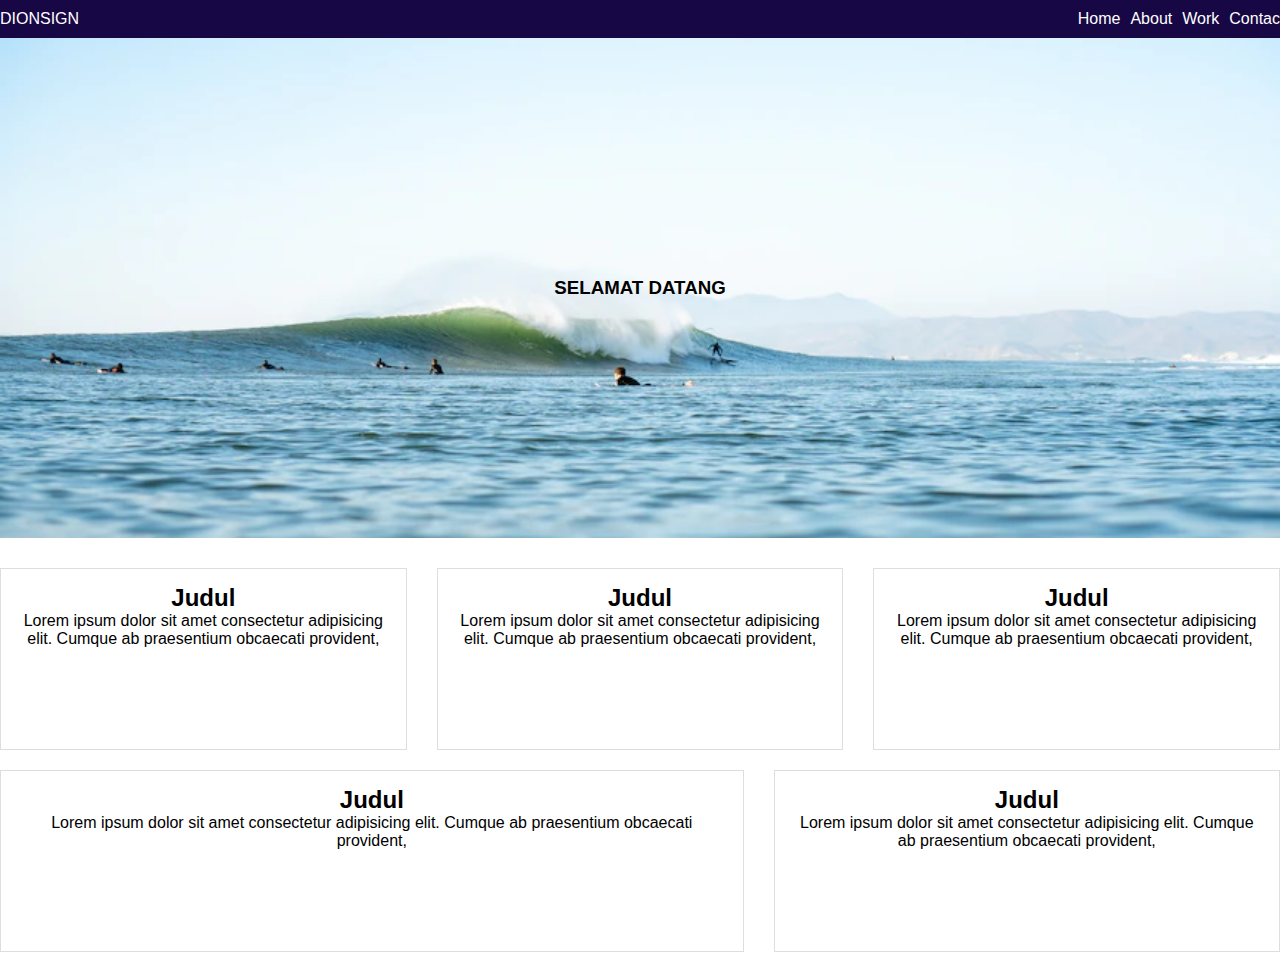
<file: PROJECT-2A-HTML-CSS/index.html>
<!DOCTYPE html>
<html lang="en">

<head>
    <meta charset="UTF-8">
    <meta http-equiv="X-UA-Compatible" content="IE=edge">
    <meta name="viewport" content="width=device-width, initial-scale=1.0">
    <title>HTML CSS</title>

    <link href="css/style.css" rel="stylesheet">
</head>

<body>

    <div class="menu">
        <div class="container">

            <div class="wrap-menu">
                <div class="logo">DIONSIGN</div>
                <div class="list-menu">
                    <div class="item-menu"><a href="home.html">Home</a></div>
                    <div class="item-menu"><a href="about.html">About</a></div>
                    <div class="item-menu"><a href="work.html">Work</a></div>
                    <div class="item-menu"><a href="contact.html">Contac</a></div>
                </div>
            </div>
        </div>
    </div>

    <div class="banner banner-home">
        <div class="container">
            <div class="caption">
                <h3>SELAMAT DATANG</h3>
            </div>
        </div>
    </div>

    <div class="feature">
        <div class="container">
            <div class="box-group">
                <div class="box">
                    <h2>Judul</h2>
                    <p>Lorem ipsum dolor sit amet consectetur adipisicing elit.
                        Cumque ab praesentium obcaecati provident,
                    </p>
                </div>
        

    
    <div class="box">
        <h2>Judul</h2>
        <p>Lorem ipsum dolor sit amet consectetur adipisicing elit.
            Cumque ab praesentium obcaecati provident,
        </p>
    </div>


    <div class="box">
        <h2>Judul</h2>
        <p>Lorem ipsum dolor sit amet consectetur adipisicing elit.
            Cumque ab praesentium obcaecati provident,
        </p>

    </div>
    </div>
    <div class="box-group">
        <div class="box box60">
            <h2>Judul</h2>
            <p>Lorem ipsum dolor sit amet consectetur adipisicing elit.
                Cumque ab praesentium obcaecati provident,
            </p>
        </div>
    
        <div class="box box40">
            <h2>Judul</h2>
            <p>Lorem ipsum dolor sit amet consectetur adipisicing elit.
                Cumque ab praesentium obcaecati provident,
            </p>
        </div>
    </div>
    </div>
    </div>

</body>

</html>
</file>
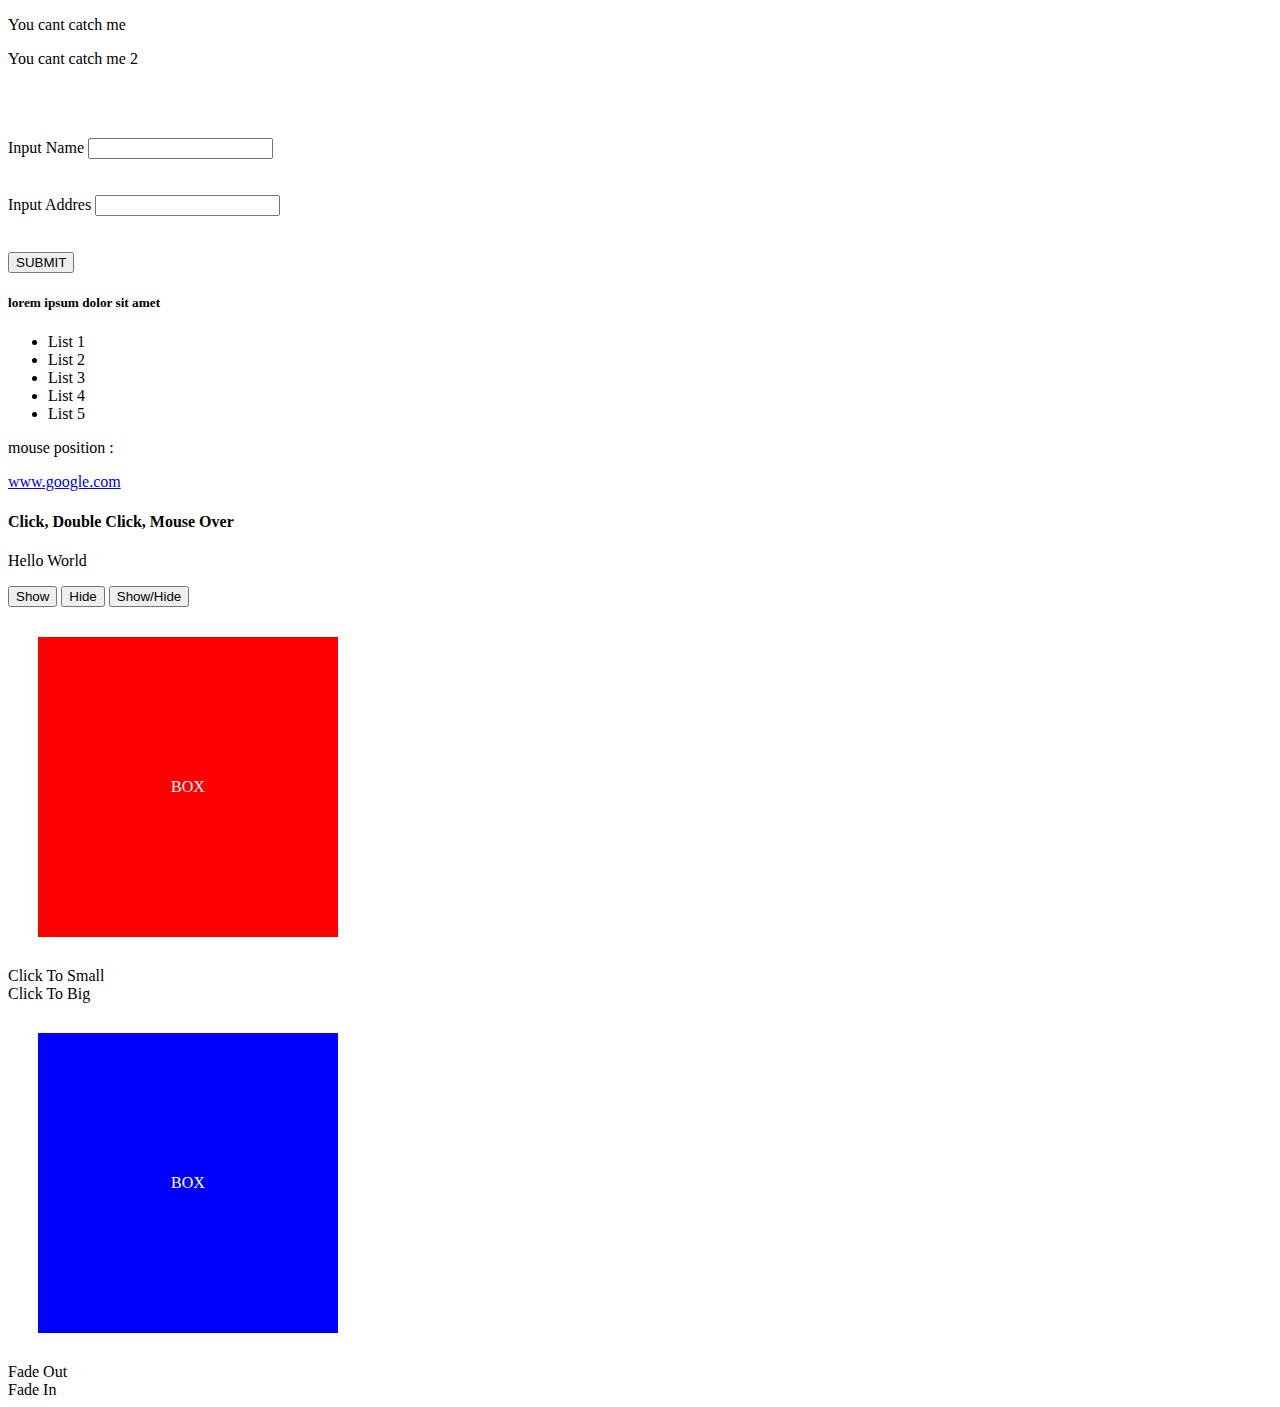
<file: PROJECT-5-JQUERY/index.html>
<!DOCTYPE html>
<html lang="en">
<head>
    <meta charset="UTF-8">
    <meta http-equiv="X-UA-Compatible" content="IE=edge">
    <meta name="viewport" content="width=device-width, initial-scale=1.0">
    <title>JQUERY</title>
    <link rel="stylesheet" href="style.css">
</head>
<body>
    
    <p id="one-click">You cant catch me</p>

    <p class="double-click">You cant catch me 2</p>
    <br><br><br>

    <label>Input Name</label>
    <input class="input-name" type="text">
    <p class="alert-name" style="display: none;">Nama harus lebih dari 5 Karakter</p>

    <br><br><br>
    <label>Input Addres</label>
    <input class="input-address" type="text">
    <p class="alert-address" style="display: none;">Alamat harus jelas</p>

    <br><br><br>

    <button class="but-submit">SUBMIT</button>
    <h5 class="description">lorem ipsum dolor sit amet</h5>


    <ul>
        <li>List 1</li>
        <li>List 2</li>
        <li>List 3</li>
        <li>List 4</li>
        <li>List 5</li>
    </ul>   

    <p>mouse position : <span class="pointer-count"></span></p>

    <a class="link-disabled" href="http://www.google.com" target="-blank">www.google.com</a>
    
    <h4 class="test-event-type">Click, Double Click, Mouse Over</h4>
    <!-- <div /> -->

    <p class="text">Hello World</p>
    <button id="show">Show</button>
    <button id="hide">Hide</button>

    <button id="toggle">Show/Hide</button>

    <div class="box">BOX</div>
    <div class="clickToSmall" style="cursor: pointer">Click To Small</div>
    <div class="clickToBig" style="cursor: pointer">Click To Big</div>

    <div class="boxFadeTo">BOX</div>
    <div class="fadeOut" style="cursor: pointer">Fade Out</div>
    <div class="fadeIn" style="cursor: pointer">Fade In</div>


<script src="https://ajax.googleapis.com/ajax/libs/jquery/3.6.1/jquery.min.js"></script>
<script src="script.js"></script>
    

</body>
</html>
</file>
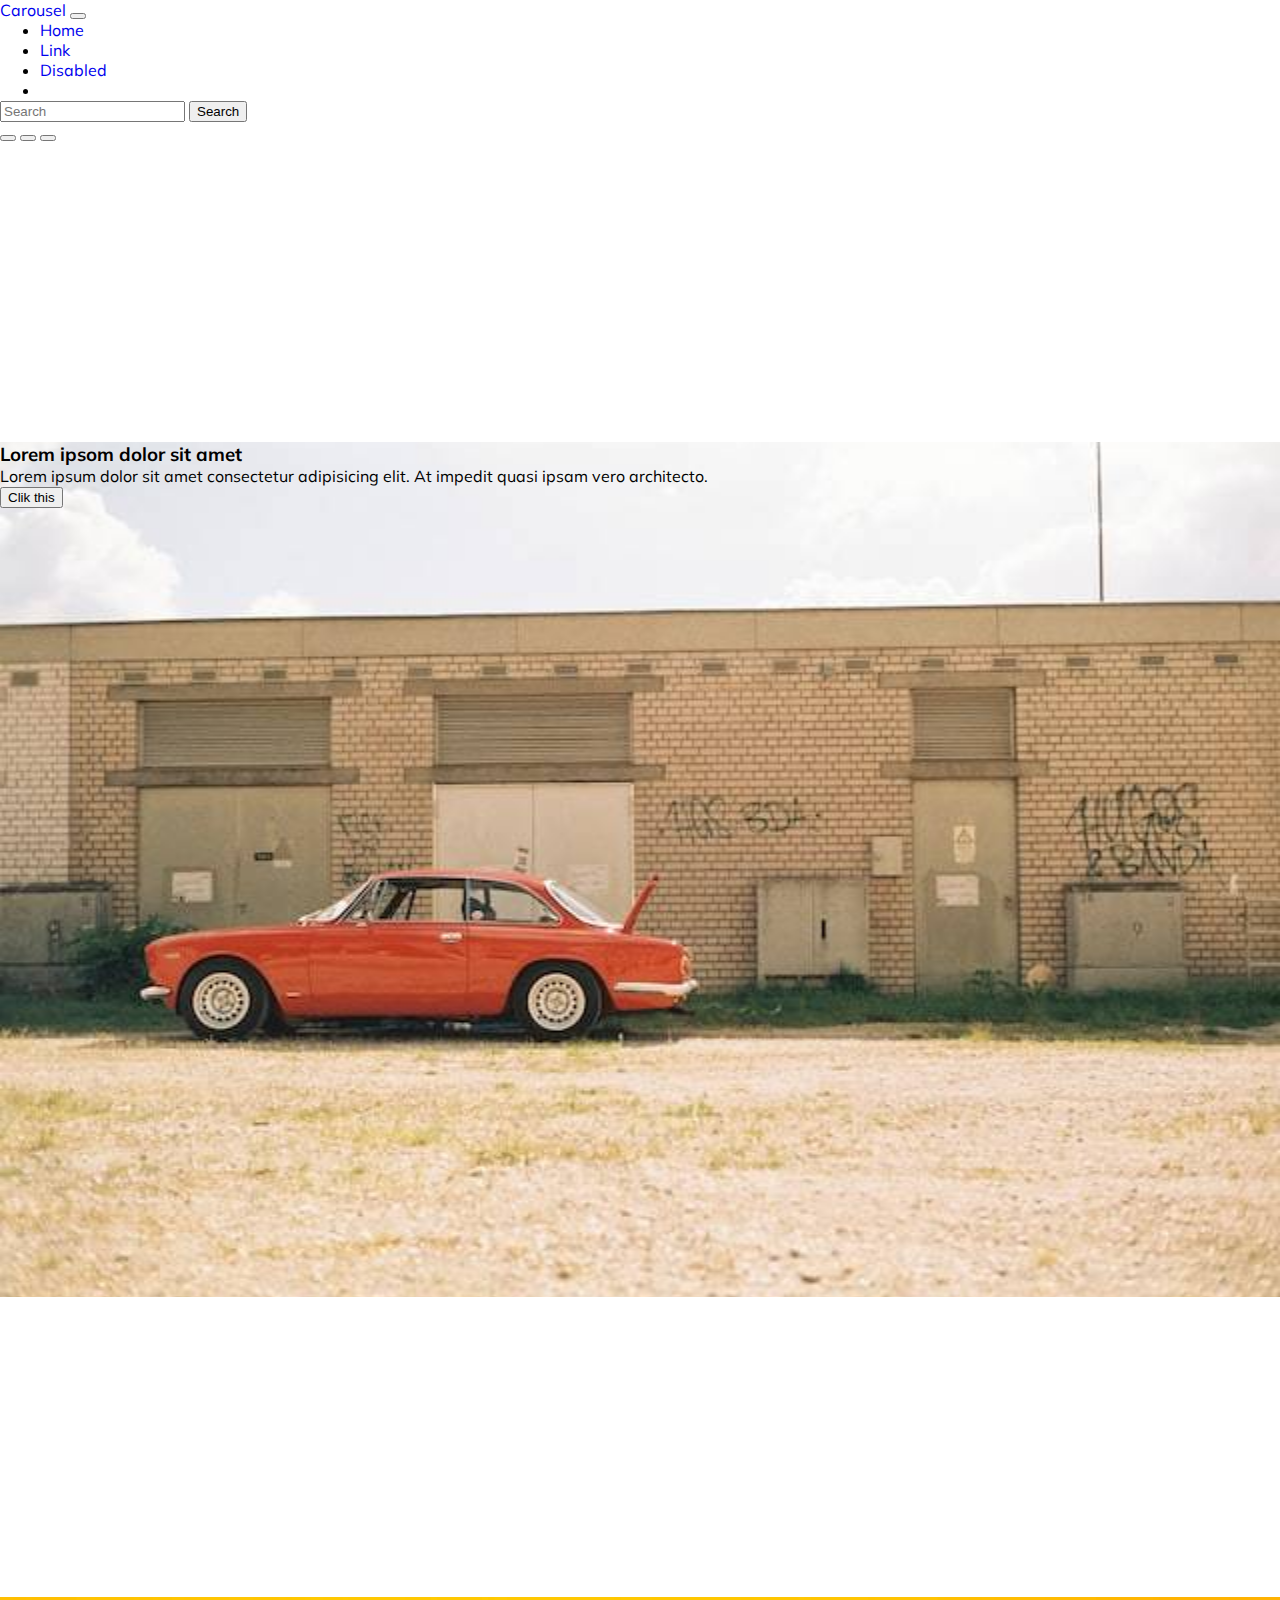
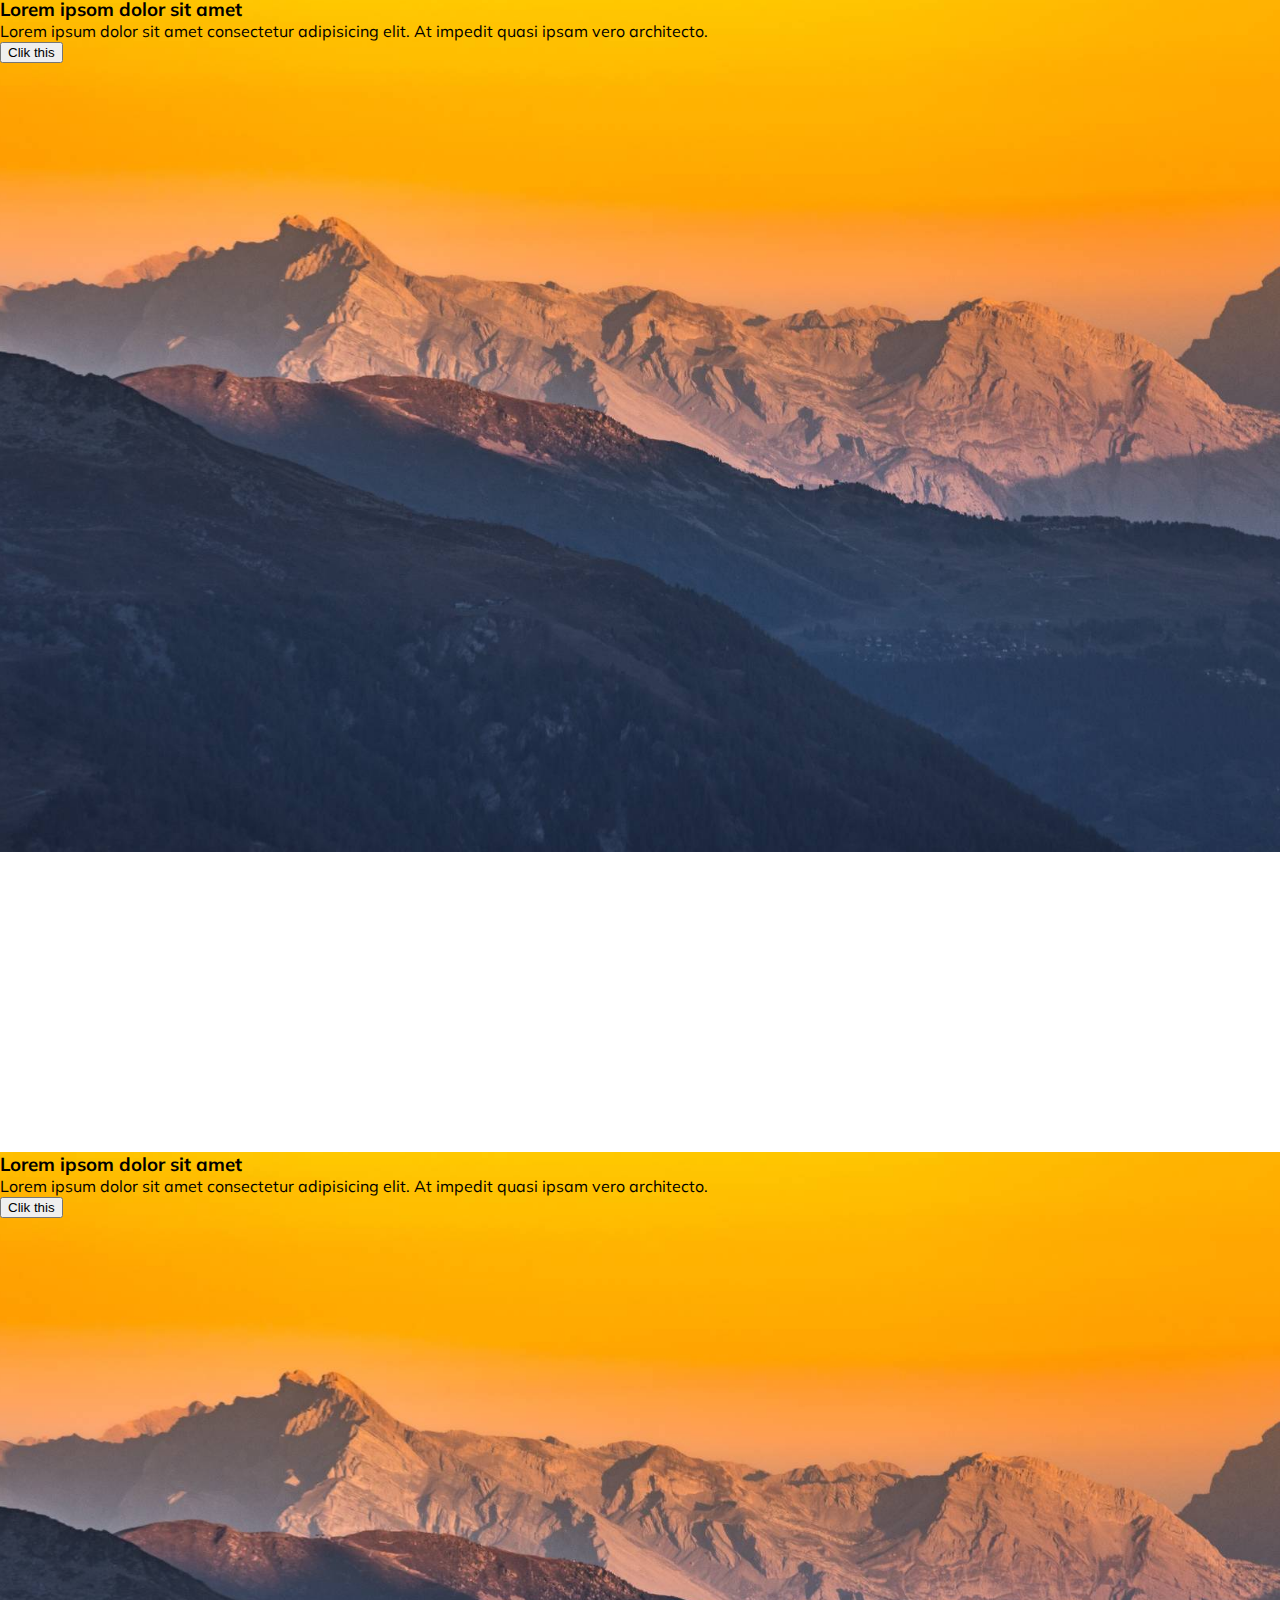
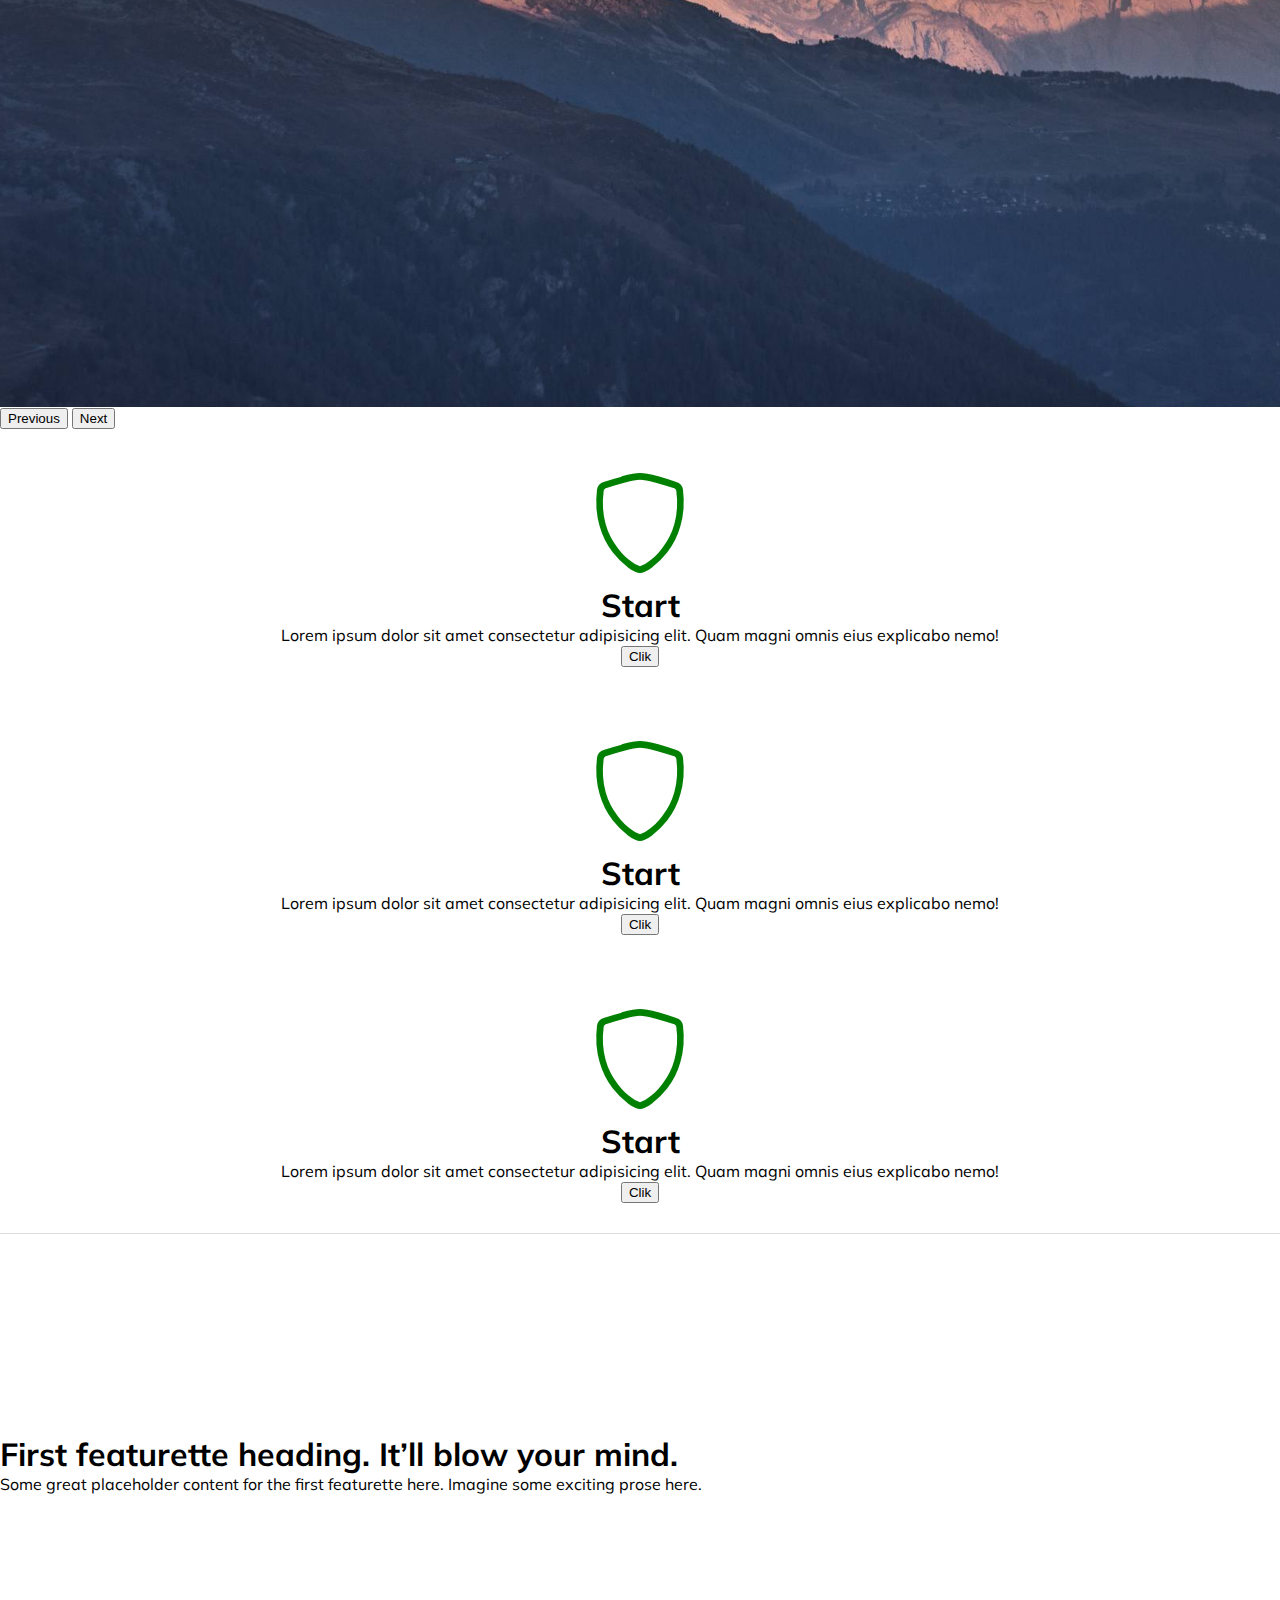
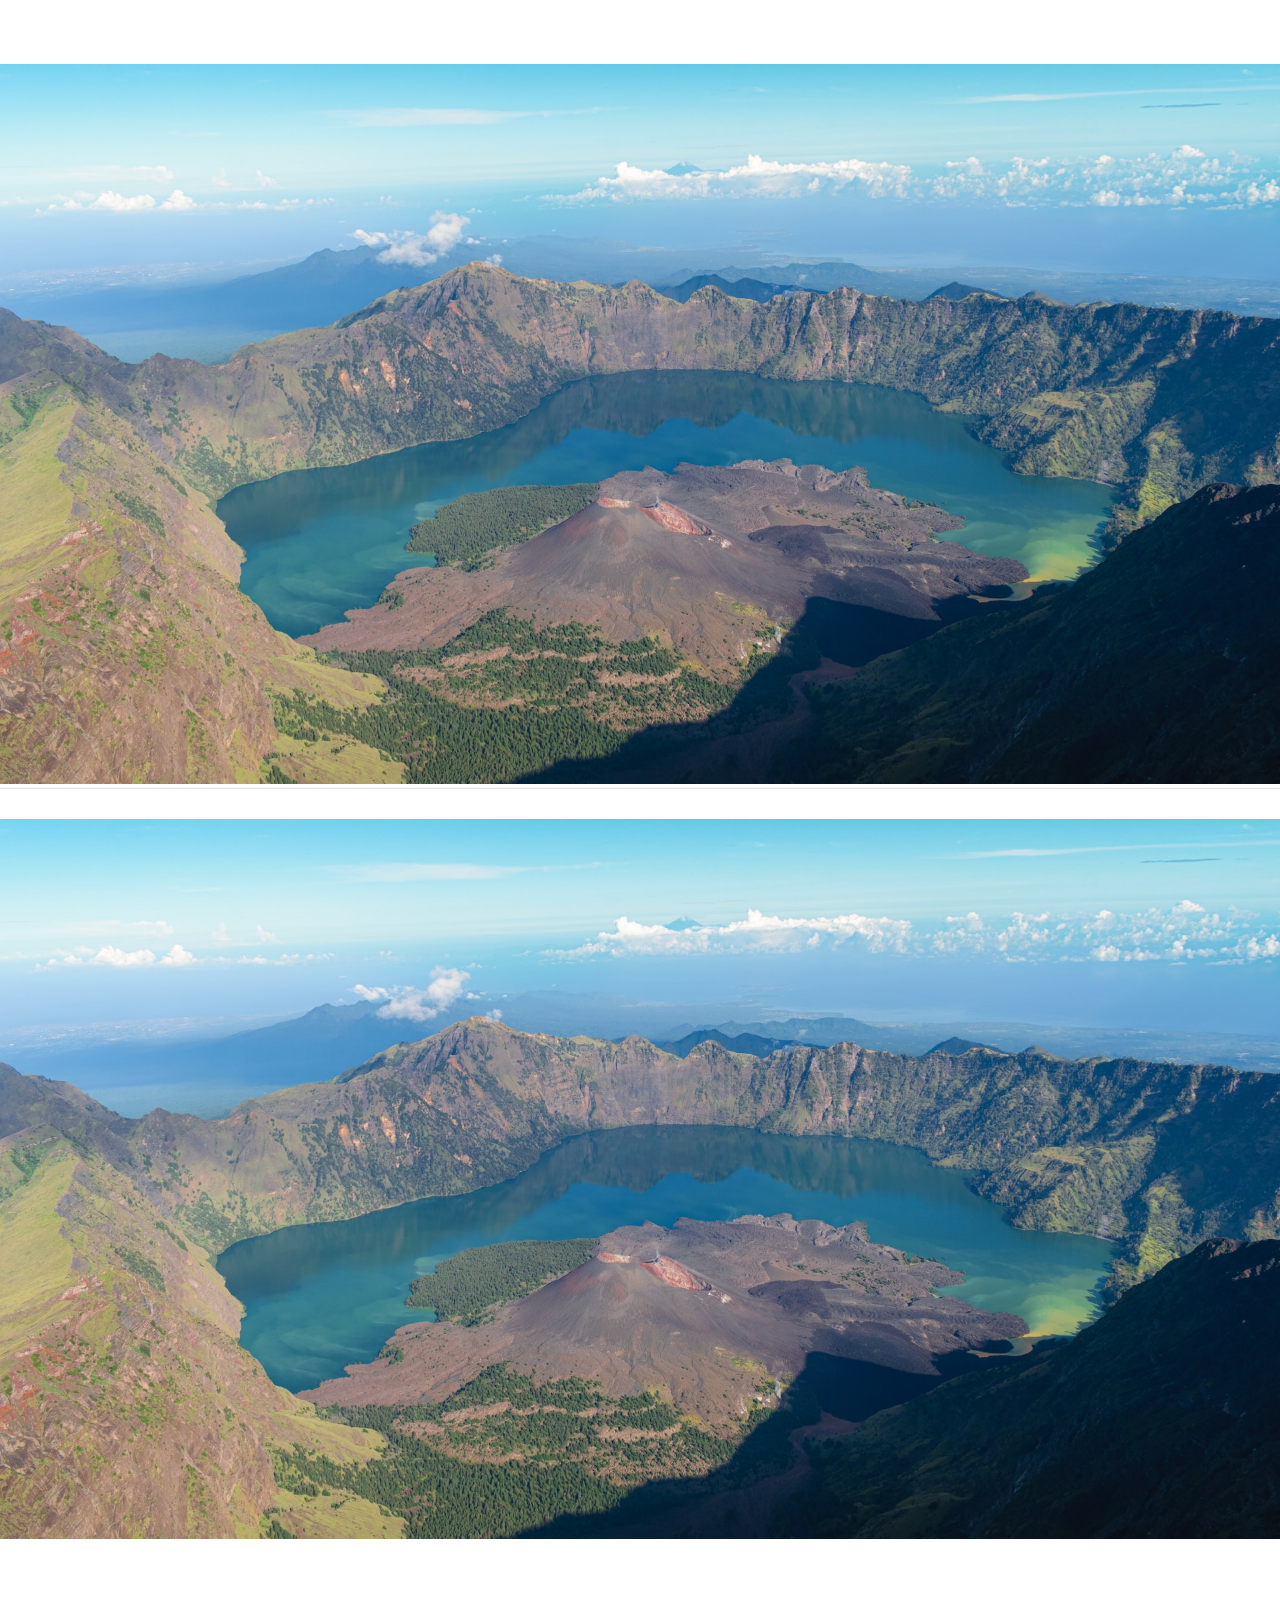
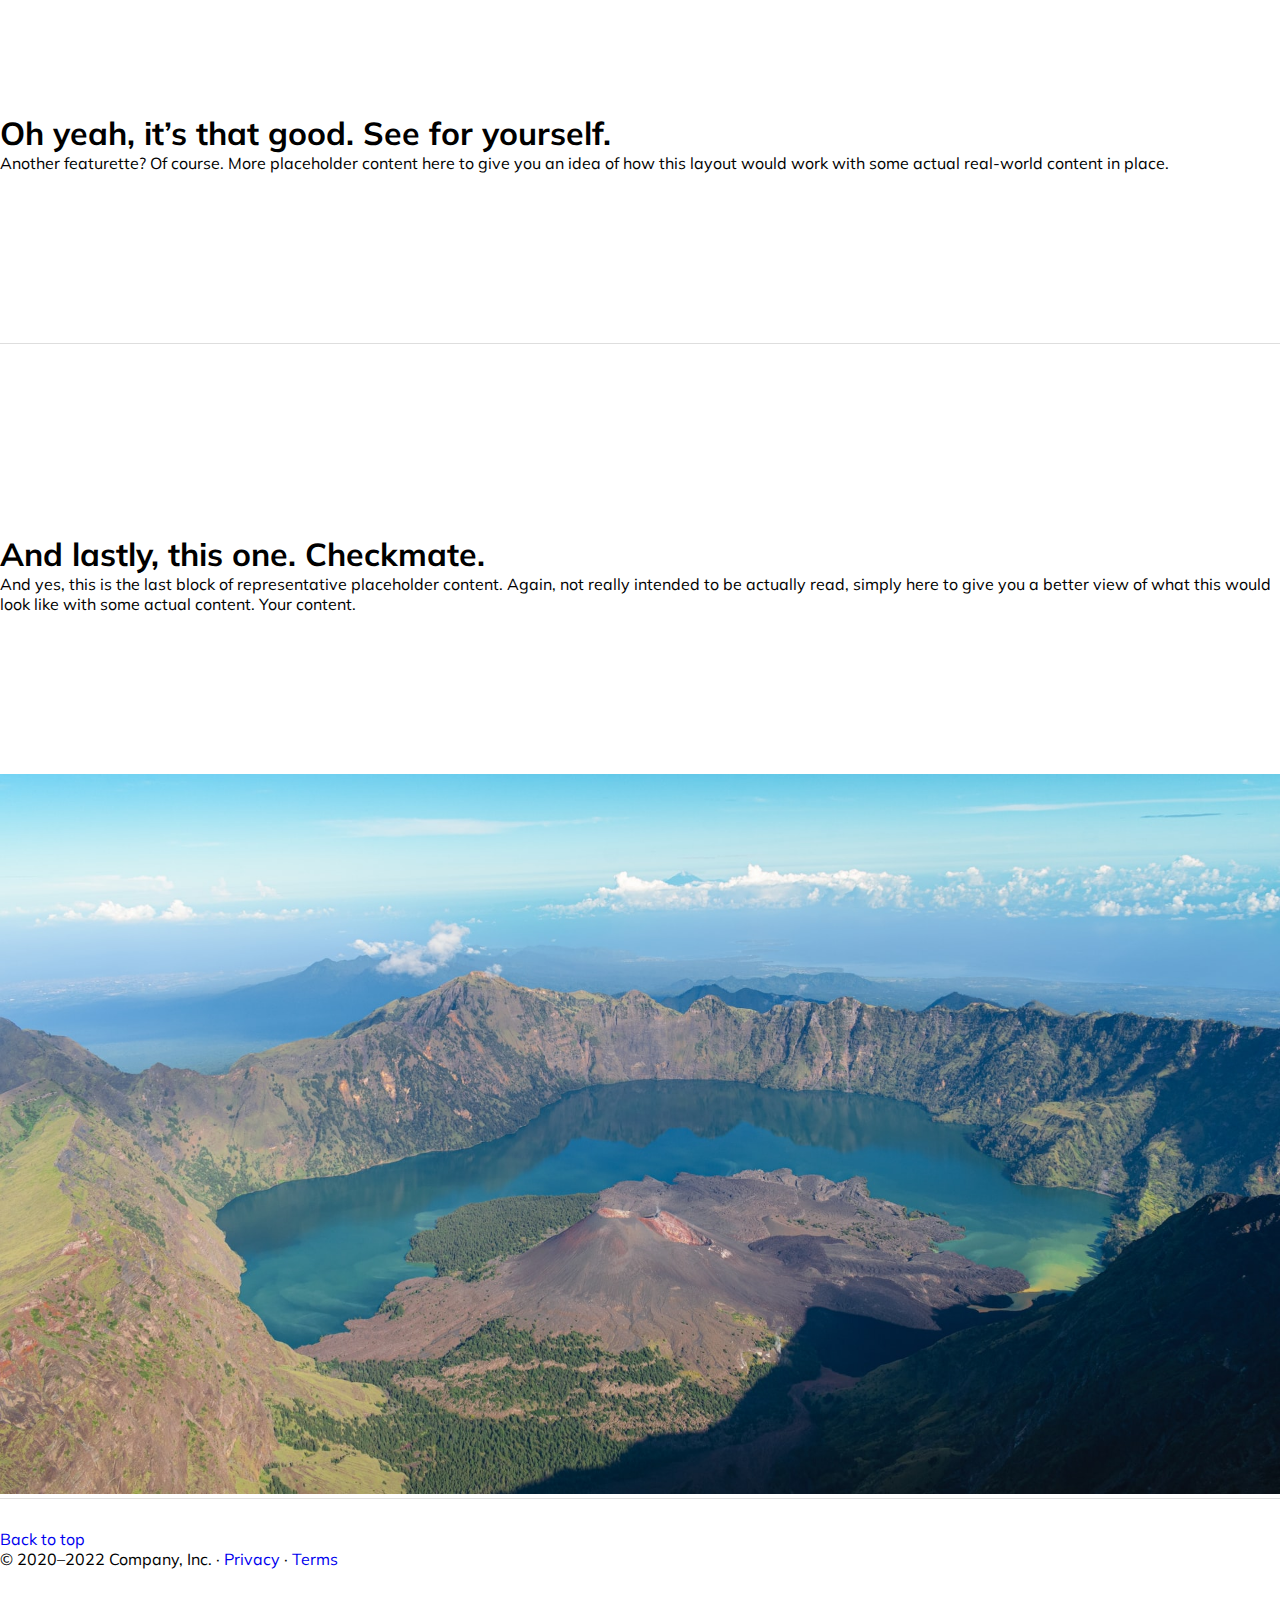
<file: PROJECT-2A-HTML-CSS/about.html>
<!DOCTYPE html>
<html lang="en">

<head>
  <meta charset="UTF-8">
  <meta http-equiv="X-UA-Compatible" content="IE=edge">
  <meta name="viewport" content="width=device-width, initial-scale=1.0">
  <title>Home CSS</title>

  <!-- CSS only -->
  <link href="https://cdn.jsdelivr.net/npm/bootstrap@5.2.3/dist/css/bootstrap.min.css" rel="stylesheet"
    integrity="sha384-rbsA2VBKQhggwzxH7pPCaAqO46MgnOM80zW1RWuH61DGLwZJEdK2Kadq2F9CUG65" crossorigin="anonymous">
  <link rel="preconnect" href="https://fonts.googleapis.com">
  <link rel="preconnect" href="https://fonts.gstatic.com" crossorigin>
  <link href="https://fonts.googleapis.com/css2?family=Mulish:wght@200;500;800&display=swap" rel="stylesheet">
  <link rel="stylesheet" href="https://cdn.jsdelivr.net/npm/bootstrap-icons@1.10.2/font/bootstrap-icons.css">
  <link href="css/style.css" rel="stylesheet">
</head>

<body>

  <nav class=" navbar-expand-lg navbar navbar-dark bg-dark">
    <div class="container-fluid">
      <a class="navbar-brand" href="#">Carousel</a>
      <button class="navbar-toggler" type="button" data-bs-toggle="collapse" data-bs-target="#navbarSupportedContent"
        aria-controls="navbarSupportedContent" aria-expanded="false" aria-label="Toggle navigation">
        <span class="navbar-toggler-icon"></span>
      </button>
      <div class="collapse navbar-collapse" id="navbarSupportedContent">
        <ul class="navbar-nav me-auto mb-2 mb-lg-0">
          <li class="nav-item">
            <a class="nav-link active" aria-current="page" href="#">Home</a>
          </li>
          <li class="nav-item">
            <a class="nav-link" href="#">Link</a>
          </li>
          <li class="nav-item">
            <a class="nav-link" href="#">Disabled</a>
          <li class="nav-item">
            
          </li>
          <!-- <li class="nav-item dropdown">
                <a class="nav-link dropdown-toggle" href="#" role="button" data-bs-toggle="dropdown" aria-expanded="false">
                  Dropdown
                </a>
                <ul class="dropdown-menu">
                  <li><a class="dropdown-item" href="#">Action</a></li>
                  <li><a class="dropdown-item" href="#">Another action</a></li>
                  <li><hr class="dropdown-divider"></li>
                  <li><a class="dropdown-item" href="#">Something else here</a></li>
                </ul>
              </li>
              <li class="nav-item">
                <a class="nav-link disabled">Disabled</a>
              </li> -->
        </ul>
        <form class="d-flex" role="search">
        <input class="form-control me-2" type="search" placeholder="Search" aria-label="Search">
        <button class="btn btn-outline-success" type="submit">Search</button>
      </form>
      </div>
    </div>
  </nav>


  <!-- <div class="home-slider">

  </div> -->

  <div id="carouselExampleIndicators" class="carousel slide home-slider" data-bs-ride="true">
    <div class="carousel-indicators">
      <button type="button" data-bs-target="#carouselExampleIndicators" data-bs-slide-to="0" class="active" aria-current="true" aria-label="Slide 1"></button>
      <button type="button" data-bs-target="#carouselExampleIndicators" data-bs-slide-to="1" aria-label="Slide 2"></button>
      <button type="button" data-bs-target="#carouselExampleIndicators" data-bs-slide-to="2" aria-label="Slide 3"></button>
    </div>
    <!-- <div class="carousel-inner">
      <div class="carousel-item active">
        <img src="images/markus-spiske-U0wF4UTD2Tc-unsplash.jpg" class="d-block w-100" alt="Slide 1">
      </div>
      <div class="carousel-item">
        <img src="images/marek-piwnicki-ilC9bdW2UNc-unsplash.jpg" class="d-block w-100" alt="Slide 2">
      </div>
      <div class="carousel-item">
        <img src="images/marek-piwnicki-7oda-sNYfLY-unsplash.jpg" class="d-block w-100" alt="Slide 3">
      </div> -->

      <div class="carousel-inner">
        <div class="carousel-item active" style="background: url(images/markus-spiske-U0wF4UTD2Tc-unsplash.jpg)">
        <div class="caption container">
          <h3>Lorem ipsom dolor sit amet</h3>
          <p>Lorem ipsum dolor sit amet consectetur adipisicing elit. At impedit quasi ipsam vero architecto.</p>
          <button type="button" class="btn btn-danger">Clik this</button>
        </div>
        </div>
        <div class="carousel-item" style="background: url(images/marek-piwnicki-ilC9bdW2UNc-unsplash.jpg)">
          <div class="caption container text-center">
          <h3>Lorem ipsom dolor sit amet</h3>
          <p>Lorem ipsum dolor sit amet consectetur adipisicing elit. At impedit quasi ipsam vero architecto.</p>
          <button type="button" class="btn btn-danger">Clik this</button>
        </div>
      </div>
        <div class="carousel-item" style="background: url(images/marek-piwnicki-ilC9bdW2UNc-unsplash.jpg)">
          <div class="caption container text-right">
          <h3>Lorem ipsom dolor sit amet</h3>
          <p>Lorem ipsum dolor sit amet consectetur adipisicing elit. At impedit quasi ipsam vero architecto.</p>
          <button type="button" class="btn btn-danger">Clik this</button>
        </div>
      </div>
    </div>
    <button class="carousel-control-prev" type="button" data-bs-target="#carouselExampleIndicators" data-bs-slide="prev">
      <span class="carousel-control-prev-icon" aria-hidden="true"></span>
      <span class="visually-hidden">Previous</span>
    </button>
    <button class="carousel-control-next" type="button" data-bs-target="#carouselExampleIndicators" data-bs-slide="next">
      <span class="carousel-control-next-icon" aria-hidden="true"></span>
      <span class="visually-hidden">Next</span>
    </button>
  </div>

  <div class="container">
    <div class="service">

      <div class="row">
        <div class="col-lg-4">
          <div class="box-service">
            <i class="bi bi-shield icon-service"></i>
            <h1>Start</h1>
            <p>Lorem ipsum dolor sit amet consectetur adipisicing elit. Quam magni omnis eius explicabo nemo!</p>
            <button type="Clik" class="btn btn-success">Clik</button>
          </div>
        </div>
        <div class="col-lg-4">
          <div class="box-service">
            <i class="bi bi-shield icon-service"></i>
            <h1>Start</h1>
            <p>Lorem ipsum dolor sit amet consectetur adipisicing elit. Quam magni omnis eius explicabo nemo!</p>
            <button type="Clik" class="btn btn-success">Clik</button>
          </div>
        </div>
        <div class="col-lg-4">
          <div class="box-service">
            <i class="bi bi-shield icon-service"></i>
            <h1>Start</h1>
            <p>Lorem ipsum dolor sit amet consectetur adipisicing elit. Quam magni omnis eius explicabo nemo!</p>
            <button type="Clik" class="btn btn-success">Clik</button>
          </div>
        </div>
      </div>
    </div>
  

  

  <div class="ads">
    <div class="row">
      <div class="col-lg-7">
        <div class="left-content">
          <h1>First featurette heading. It’ll blow your mind.</h1>
          <p>Some great placeholder content for the first featurette here. Imagine some exciting prose here.</p>
        </div>
      </div>
      <div class="col-lg-5">
        <img width="100%" src="images/fahrul-razi-OYDPdqZdJY4-unsplash.jpg">
      </div>
    </div>
  </div>

  <div class="ads">
    <div class="row">
      <div class="col-lg-5">
        <img width="100%" src="images/fahrul-razi-OYDPdqZdJY4-unsplash.jpg">

      </div>

      <div class="col-lg-7">
        <div class="left-content">
          <h1>Oh yeah, it’s that good. See for yourself.</h1>
          <p>Another featurette? Of course. More placeholder content here to give you an idea of how this layout would work with some actual real-world content in place.</p>
        </div>
      </div>
      <div class="ads">
        <div class="row">
          <div class="col-lg-7">
            <div class="left-content">
              <h1>And lastly, this one. Checkmate.</h1>
              <p>And yes, this is the last block of representative placeholder content. Again, not really intended to be actually read, simply here to give you a better view of what this would look like with some actual content. Your content.</p>
            </div>
          </div>
          <div class="col-lg-5">
            <img width="100%" src="images/fahrul-razi-OYDPdqZdJY4-unsplash.jpg">
          </div>
        </div>
        <div class="ads class">
          <div class="row">
            <footer class="container">
            <p class="float-end">
              <a href="#">Back to top</a>
            </p>
            <p>© 2020–2022 Company, Inc. · 
              <a href="#">Privacy</a> · 
              <a href="#">Terms</a>
            </p>
          </footer>
          </div>
        </div>
      </div>
    </div>
  
  <!-- <div class="container text-center">
        <div class="row">
          <div class="col-lg-6 col-md-8 col-sm-3">
            <div class="squere">
              <h3>Judul</h3>
              <p>Lorem ipsum dolor sit amet consectetur adipisicing elit.
                Ratione, minus illo nobis harum, omnis dicta repudiandae quo totam ipsum perspiciatis,
                eos sequi qui! Provident sapiente tenetur veniam voluptas alias itaque!
              </p>
            </div>
          </div>
          <div class="col-lg-6 col-md-4 col-sm-9">
            <div class="squere">
              <h3>Judul</h3>
              <p>Lorem ipsum dolor sit amet consectetur adipisicing elit.
                Ratione, minus illo nobis harum, omnis dicta repudiandae quo totam ipsum perspiciatis,
                eos sequi qui! Provident sapiente tenetur veniam voluptas alias itaque!
              </p>
            </div>
          </div> -->




  <!-- JavaScript Bundle with Popper -->
  <script src="https://cdn.jsdelivr.net/npm/bootstrap@5.2.3/dist/js/bootstrap.bundle.min.js"
    integrity="sha384-kenU1KFdBIe4zVF0s0G1M5b4hcpxyD9F7jL+jjXkk+Q2h455rYXK/7HAuoJl+0I4"
    crossorigin="anonymous"></script>

</body>

</html>
</file>
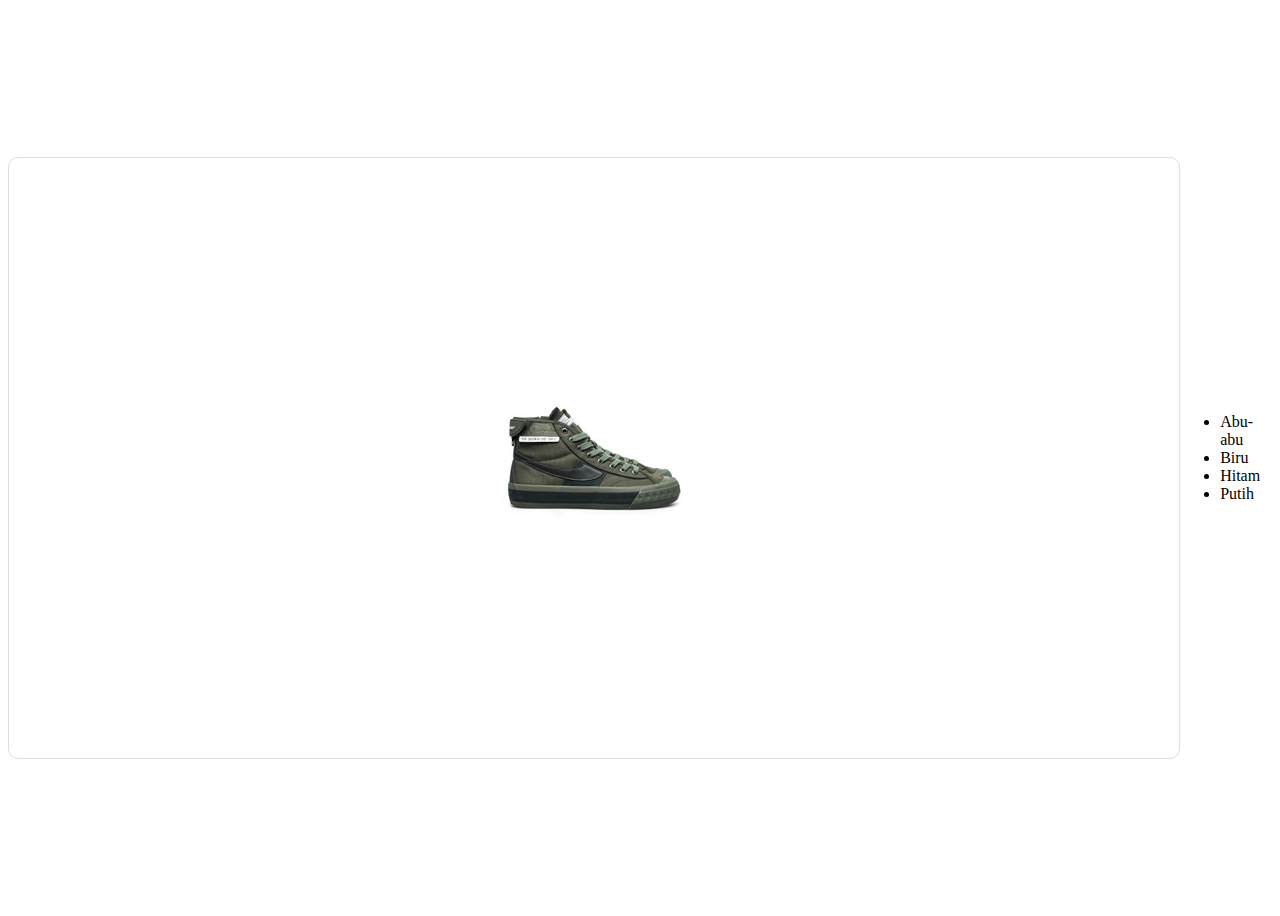
<file: PROJECT-5-JQUERY/product-tab.html>
<!DOCTYPE html>
<html lang="en">
<head>
    <meta charset="UTF-8">
    <meta http-equiv="X-UA-Compatible" content="IE=edge">
    <meta name="viewport" content="width=device-width, initial-scale=1.0">
    <link href="https://cdn.jsdelivr.net/npm/bootstrap@5.3.0-alpha1/dist/css/bootstrap.min.css" rel="stylesheet" integrity="sha384-GLhlTQ8iRABdZLl6O3oVMWSktQOp6b7In1Zl3/Jr59b6EGGoI1aFkw7cmDA6j6gD" crossorigin="anonymous">
    <link href="style.css" rel="stylesheet">
    <title>JQUERY</title>
</head>
<body>

    <div class="container">
        <div class="product-showcase-wrap">
            <div class="product-showcase">
                <div class="product-showcase-item" id="option1content">
                    <img src="image/abu-abu.jpg">
                </div>
                <div class="product-showcase-item" id="option2content">
                    <img src="image/biru.jpg">
                </div>
                <div class="product-showcase-item" id="option3content">
                    <img src="image/hitam.jpg">
                </div>
                <div class="product-showcase-item" id="option4content">
                    <img src="image/putih.jpg">
                </div>
            </div>

            <ul id="options">
                <li><a id="option1" class="abu-abu">Abu-abu</a></li>
                <li><a id="option2" class="biru">Biru</a></li>
                <li><a id="option3" class="hitam">Hitam</a></li>
                <li><a id="option4" class="putih">Putih</a></li>
            </ul>
        </div>
    </div>

    <!-- Perkenalkan Nama saya Antonius Dion Redo Ngai dan nama panggilan saya Dion, Saya lulusan SMK Jurusan Teknik Komputer Jaringan, dan saya merupakan mahasiswa jurusan Infotmatika dari Universitas Pamulang masih aktif menjadi mahasiswa. Saya juga pernah bekerja sabagai Data Entri di PT.Radikari -->
    
    
    <script src="https://ajax.googleapis.com/ajax/libs/jquery/3.6.1/jquery.min.js"></script>
    <script src="script.js"></script>

</body>
</html>
</file>
<file: PROJECT-2A-HTML-CSS/css/style.css>
/* GLOBAL style */
body{
    font-family: 'Mulish', sans-serif;
}
*{
    margin: 0;
}
.container{
    max-width: 1280px;
    margin: 0 auto;
}
a{
    text-decoration: none;
}
/* END GLOBAL style */



.menu{
    background: #170845;
}

.logo{
    color: #fff;
    padding-top: 10px;
    padding-bottom: 10px;
}
.wrap-menu{
    display: flex;
    justify-content: space-between;
}
.list-menu{
    display: flex;
    padding-top: 10px;
    padding-bottom: 10px;
}
.item-menu{
    margin-left: 10px;
}
.item-menu a{
    color: #fff;
}
.banner{
    height: 300px;
    width: 100%;
    background: #dedede;
}
.banner-home{
    height: 500px;
    background-image: url(../images/photo-1669872666457-d5a771c83715.webp);
    background-size: cover;
    background-position: center center;
}
.banner-home .caption{
    display: flex;
    height: 500px;
    justify-content: center;
    align-items: center;
    color: rgb(0, 0, 0);
}

.feature{
    margin-top: 30px    ;
}
.box-group{
    display: flex;
    justify-content: space-between;
    gap: 30px;
    margin-bottom: 20px;
}

.box{
    border: 1px solid #dedede;
    padding: 15px;
    height: 150px;
    text-align: center;
}
.box20{
    width: 20%;
}
.box50{
    width: 50%;
}
.box25{
    width: 25%;
}
.box60{
    width: 60%;
}
.box50{
    width: 50%;
}
.box40{
    width: 40%;
}
.box100{
    width: 100%;
}

.squere{
    border: 1px solid #dedede;
    padding: 30px;
    border-radius: 10;
}

.box-2{
    border: 1px solid #dedede;
    padding: 30px;
    text-align: center;
}

.box-service{
    text-align: center;
    padding: 30px;
}

.icon-service{
    font-size: 100px;
    color: green;
}

.ads{
    border-top: 1px solid #dedede;
    padding-top: 30px;
}

.left-content{
    height: 400px;
    display: flex;
    flex-direction: column;
    justify-content: center;
}

.float-end{
    padding: 0px;
}

footer{
    padding-bottom: 30px;
}

/* .home-slider .carousel-item{
    max-height: 700px;
    overflow-y: hidden;
}

.home-slider .carousel-item img{
    margin-top: -200px;
} */

.home-slider .carousel-item{
    height: 95vh;
    background-repeat :no-repeat !important;
    background-size: cover !important;
    background-position: center center !important;
}

.home-slider .carousel-item .caption{
    margin: 0 auto;
    margin-top: 300px;
}

@media (max-width: 1200px){
    .container{
        padding: 0px 30px 0px 30px;
    }
    /* .home-slider .carousel-item img{
        margin-top: -200px; */

}

@media (max-width: 768px){
    .box-group{
        flex-direction: column;
    }
    .box{
        width: 100%;
        box-sizing: border-box;
    }
}
</file>
<file: PROJECT-5-JQUERY/style.css>
.box{
    width: 300px;
    height: 300px;
    background: red;
    display: flex;
    justify-content: center;
    align-items: center;
    color:#fff;
    margin: 30px;
}
.boxFadeTo{
    width: 300px;
    height: 300px;
    background: blue;
    display: flex;
    justify-content: center;
    align-items: center;
    color:#fff;
    margin: 30px;
}

.product-showcase-wrap{
    display: flex;
    justify-content: center;
    align-items: center;
    height: 100vh;
}

.product-showcase{
    border: 1px solid #dedede;
    display: flex;
    justify-content: center;
    align-items: center;
    width: 70%;
    min-height: 600px;
    border-radius: 10px;
}

.product-showcase{
    width: 100%;
}
</file>
